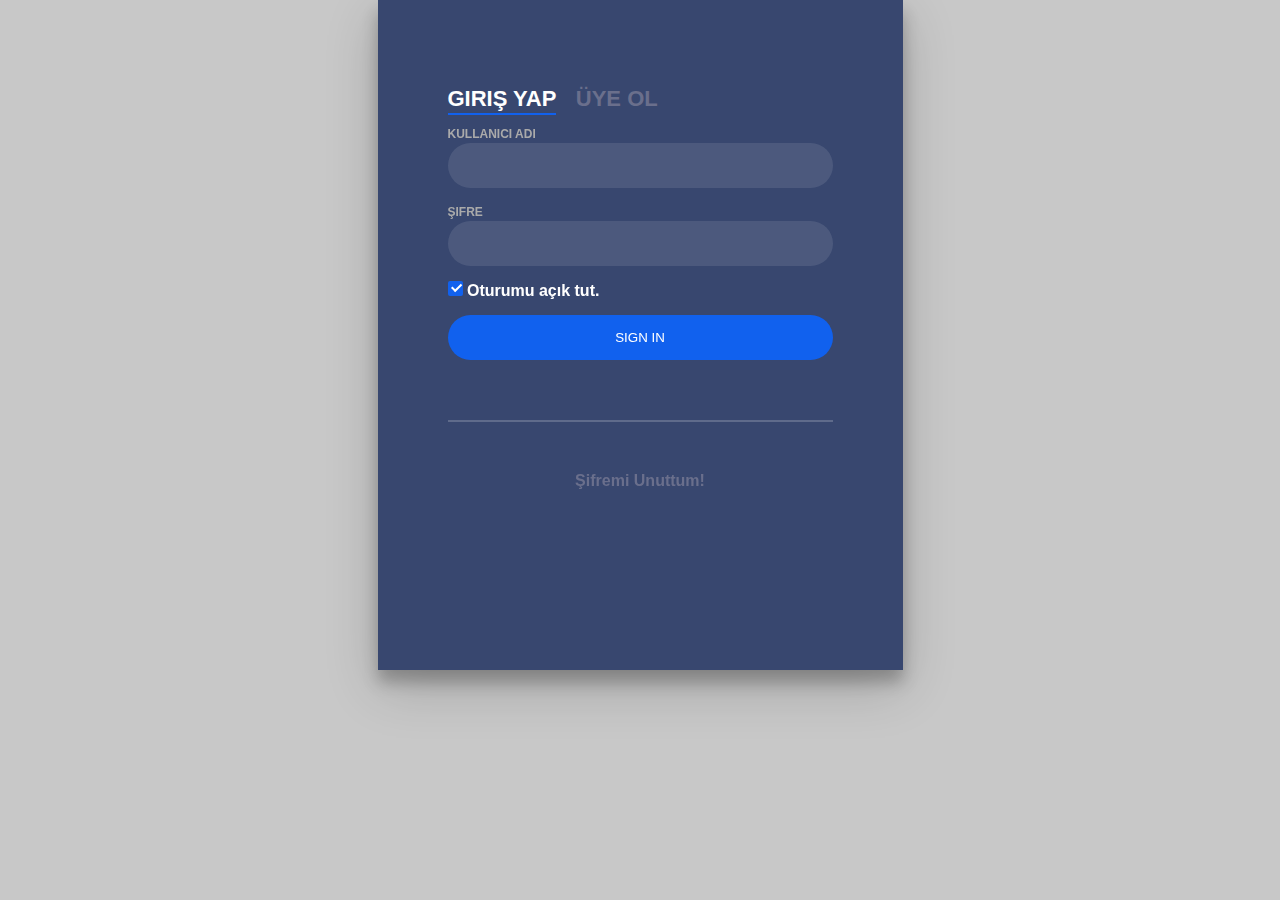
<file: giris.html>
<!DOCTYPE html>
<html lang="en">
<head>
	<meta charset="UTF-8">
	<meta name="viewport" content="width=device-width, initial-scale=1 , maximum-scale=1">
	<title>Giriş Yap/Kaydol</title>
</head>
<body>
	<style>
		body{
		margin:0;
		color:#6a6f8c;
		background:#c8c8c8;
		font:600 16px/18px 'Open Sans',sans-serif;
		background-image: url(https://images.vectorhq.com/images/previews/dae/blue-square-abstract-background-vector-illustration-art-535644.jpg);
		background-size: cover;
	}
	*,:after,:before{box-sizing:border-box}
	.clearfix:after,.clearfix:before{content:'';display:table}
	.clearfix:after{clear:both;display:block}
	a{color:inherit;text-decoration:none}
	
	.login-wrap{
		width:100%;
		margin:auto;
		max-width:525px;
		min-height:670px;
		position:relative;
		background:url(https://raw.githubusercontent.com/khadkamhn/day-01-login-form/master/img/bg.jpg) no-repeat center;
		box-shadow:0 12px 15px 0 rgba(0,0,0,.24),0 17px 50px 0 rgba(0,0,0,.19);
	
	}
	.login-html{
		width:100%;
		height:100%;
		position:absolute;
		padding:90px 70px 50px 70px;
		background:rgba(40,57,101,.9);
	}
	.login-html .sign-in-htm,
	.login-html .sign-up-htm{
		top:0;
		left:0;
		right:0;
		bottom:0;
		position:absolute;
		transform:rotateY(180deg);
		backface-visibility:hidden;
		transition:all .4s linear;
	}
	.login-html .sign-in,
	.login-html .sign-up,
	.login-form .group .check{
		display:none;
	}
	.login-html .tab,
	.login-form .group .label,
	.login-form .group .button{
		text-transform:uppercase;
	}
	.login-html .tab{
		font-size:22px;
		margin-right:15px;
		padding-bottom:5px;
		margin:0 15px 10px 0;
		display:inline-block;
		border-bottom:2px solid transparent;
	}
	.login-html .sign-in:checked + .tab,
	.login-html .sign-up:checked + .tab{
		color:#fff;
		border-color:#1161ee;
	}
	.login-form{
		min-height:345px;
		position:relative;
		perspective:1000px;
		transform-style:preserve-3d;
	}
	.login-form .group{
		margin-bottom:15px;
	}
	.login-form .group .label,
	.login-form .group .input,
	.login-form .group .button{
		width:100%;
		color:#fff;
		display:block;
	}
	.login-form .group .input,
	.login-form .group .button{
		border:none; 
		padding:15px 20px;
		border-radius:25px;
		background:rgba(255,255,255,.1);
	}
	.login-form .group input[data-type="password"]{
		-webkit-text-security:circle;
	}
	.login-form .group .label{
		color:#aaa;
		font-size:12px;
	}
	.login-form .group .button{
		background:#1161ee;
	}
	.login-form .group label .icon{
		width:15px;
		height:15px;
		border-radius:2px;
		position:relative;
		display:inline-block;
		background:rgba(255,255,255,.1);
	}
	.login-form .group label .icon:before,
	.login-form .group label .icon:after{
		content:'';
		width:10px;
		height:2px;
		background:#fff;
		position:absolute;
		transition:all .2s ease-in-out 0s;
	}
	.login-form .group label .icon:before{
		left:3px;
		width:5px;
		bottom:6px;
		transform:scale(0) rotate(0);
	}
	.login-form .group label .icon:after{
		top:6px;
		right:0;
		transform:scale(0) rotate(0);
	}
	.login-form .group .check:checked + label{
		color:#fff;
	}
	.login-form .group .check:checked + label .icon{
		background:#1161ee;
	}
	.login-form .group .check:checked + label .icon:before{
		transform:scale(1) rotate(45deg);
	}
	.login-form .group .check:checked + label .icon:after{
		transform:scale(1) rotate(-45deg);
	}
	.login-html .sign-in:checked + .tab + .sign-up + .tab + .login-form .sign-in-htm{
		transform:rotate(0);
	}
	.login-html .sign-up:checked + .tab + .login-form .sign-up-htm{
		transform:rotate(0);
	}
	
	.hr{
		height:2px;
		margin:60px 0 50px 0;
		background:rgba(255,255,255,.2);
	}
	.foot-lnk{
		text-align:center;
	}
	</style>
	<div class="login-wrap">
		<div class="login-html">
			<input id="tab-1" type="radio" name="tab" class="sign-in" checked><label for="tab-1" class="tab">Giriş Yap</label>
			<input id="tab-2" type="radio" name="tab" class="sign-up"><label for="tab-2" class="tab">Üye Ol</label>
			<div class="login-form">
				<div class="sign-in-htm">
					<div class="group">
						<label for="user" class="label">Kullanıcı Adı</label>
						<input id="user" type="text" class="input">
					</div>
					<div class="group">
						<label for="pass" class="label">Şifre</label>
						<input id="pass" type="password" class="input" data-type="password">
					</div>
					<div class="group">
						<input id="check" type="checkbox" class="check" checked>
						<label for="check"><span class="icon"></span> Oturumu açık tut.</label>
					</div>
					<div class="group">
						<input type="submit" class="button" value="Sign In">
					</div>
					<div class="hr"></div>
					<div class="foot-lnk">
						<a href="#forgot">Şifremi Unuttum!</a>
					</div>
				</div>
				<div class="sign-up-htm">
					<div class="group">
						<label for="user" class="label">Kullanıcı adı</label>
						<input id="user" type="text" class="input">
					</div>
					<div class="group">
						<label for="pass" class="label">Şifre</label>
						<input id="pass" type="password" class="input" data-type="password">
					</div>
					<div class="group">
						<label for="pass" class="label">Şifreyi Tekrar Girin</label>
						<input id="pass" type="password" class="input" data-type="password">
					</div>
					<div class="group">
						<label for="pass" class="label">E-Mail Addresi</label>
						<input id="pass" type="text" class="input">
					</div>
					<div class="group">
						<input type="submit" class="button" value="Sign Up">
					</div>
					<div class="hr"></div>
					<div class="foot-lnk">
						<label for="tab-1">Zaten Üye misiniz?</a>
					</div>
				</div>
			</div>
		</div>
	</div>
</body>
</html>
</file>
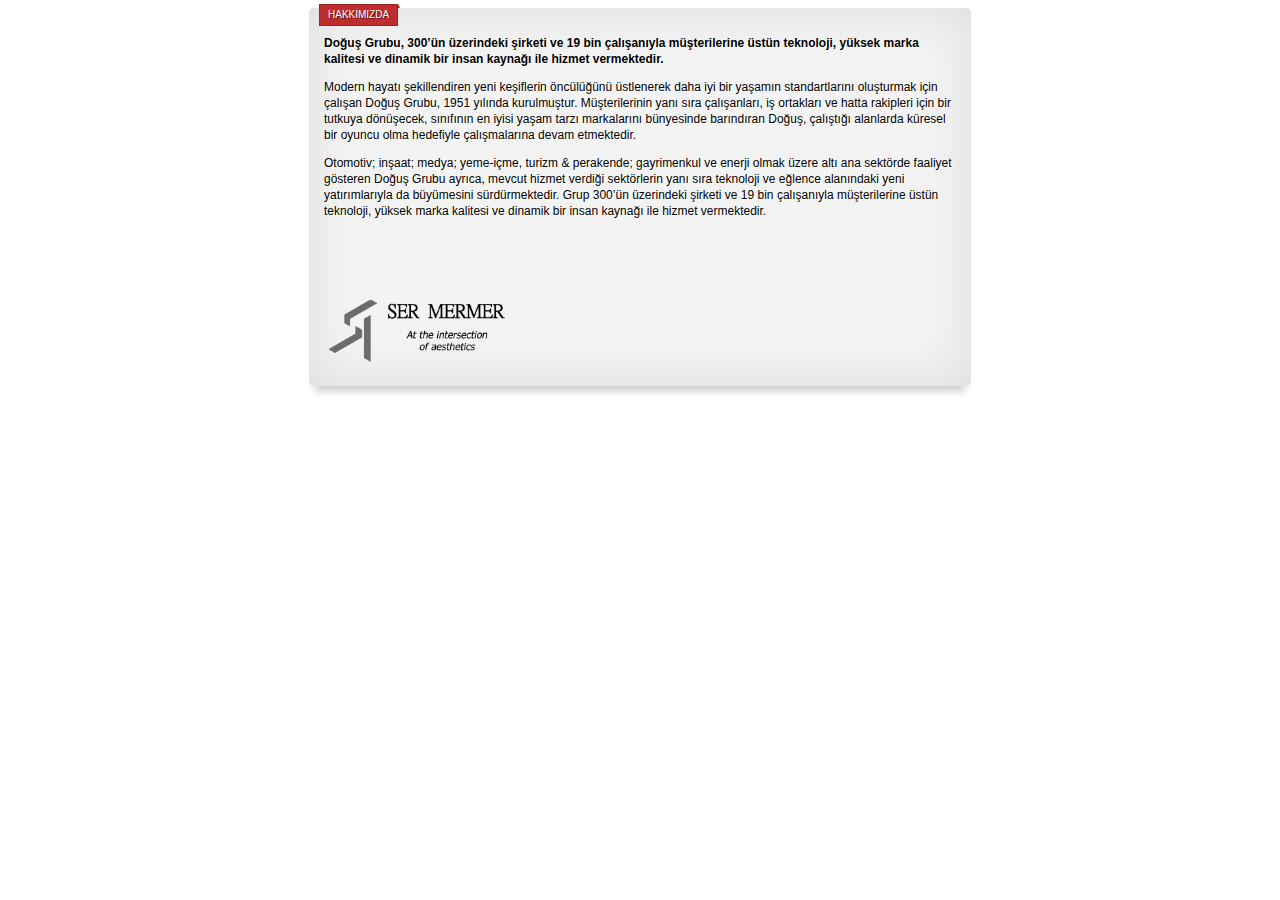
<file: hakkımızda.html>
<!DOCTYPE html>
<html lang="en">
<head>
    <meta charset="UTF-8">
    <title>Hakkımızda</title>
</head>
<body>
    <div class="kutu">
        <p><b>Doğuş Grubu, 300’ün üzerindeki şirketi ve 19 bin çalışanıyla müşterilerine üstün teknoloji, yüksek marka kalitesi ve dinamik bir insan kaynağı ile hizmet vermektedir.</b></p>
        <p>Modern hayatı şekillendiren yeni keşiflerin öncülüğünü üstlenerek daha iyi bir yaşamın standartlarını oluşturmak için çalışan Doğuş Grubu, 1951 yılında kurulmuştur. Müşterilerinin yanı sıra çalışanları, iş ortakları ve hatta rakipleri için bir tutkuya dönüşecek, sınıfının en iyisi yaşam tarzı markalarını bünyesinde barındıran Doğuş, çalıştığı alanlarda küresel bir oyuncu olma hedefiyle çalışmalarına devam etmektedir.</p>
        <p>Otomotiv; inşaat; medya; yeme-içme, turizm & perakende; gayrimenkul ve enerji olmak üzere altı ana sektörde faaliyet gösteren Doğuş Grubu ayrıca, mevcut hizmet verdiği sektörlerin yanı sıra teknoloji ve eğlence alanındaki yeni yatırımlarıyla da büyümesini sürdürmektedir. Grup 300’ün üzerindeki şirketi ve 19 bin çalışanıyla müşterilerine üstün teknoloji, yüksek marka kalitesi ve dinamik bir insan kaynağı ile hizmet vermektedir.</p>
        <span class="etiket">Hakkımızda</span> <br><br><br><br>
        <img src="logo.png" alt="" width="30%">
    </div>
    
    <style>
    .kutu {
    font: 12px/16px Helvetica, Arial, sans-serif;
    text-shadow:#FFF 1px 1px;
    background: #f3f3f3;
    box-shadow: inset 0 0 50px #dcdcdc,0 11px 8px -6px #ccc;
    border-radius: 5px;
    margin:0 auto;
    padding: 15px 15px 15px;
    position: relative;
    width: 50%;
    }
    
    .kutu .etiket {
    background: #c02d2d;
    text-shadow:#5d1919 1px 1px;
    color: #fff;
    font-size: 10px;
    left: 10px;
    padding: 2px 8px;
    position: absolute;
    border:1px #992424 solid;
    text-transform: uppercase;
    top: -4px;
    }
    
    .kutu .etiket:after {
    border-bottom: 4px solid #992424;
    border-right: 2px solid transparent;
    content: "";
    display: block;
    height: 0;
    position: absolute;
    right: -3px;
    top: -1px;
    width: 0;
    }
    
    </style>
    
</body>
</html>
</file>
